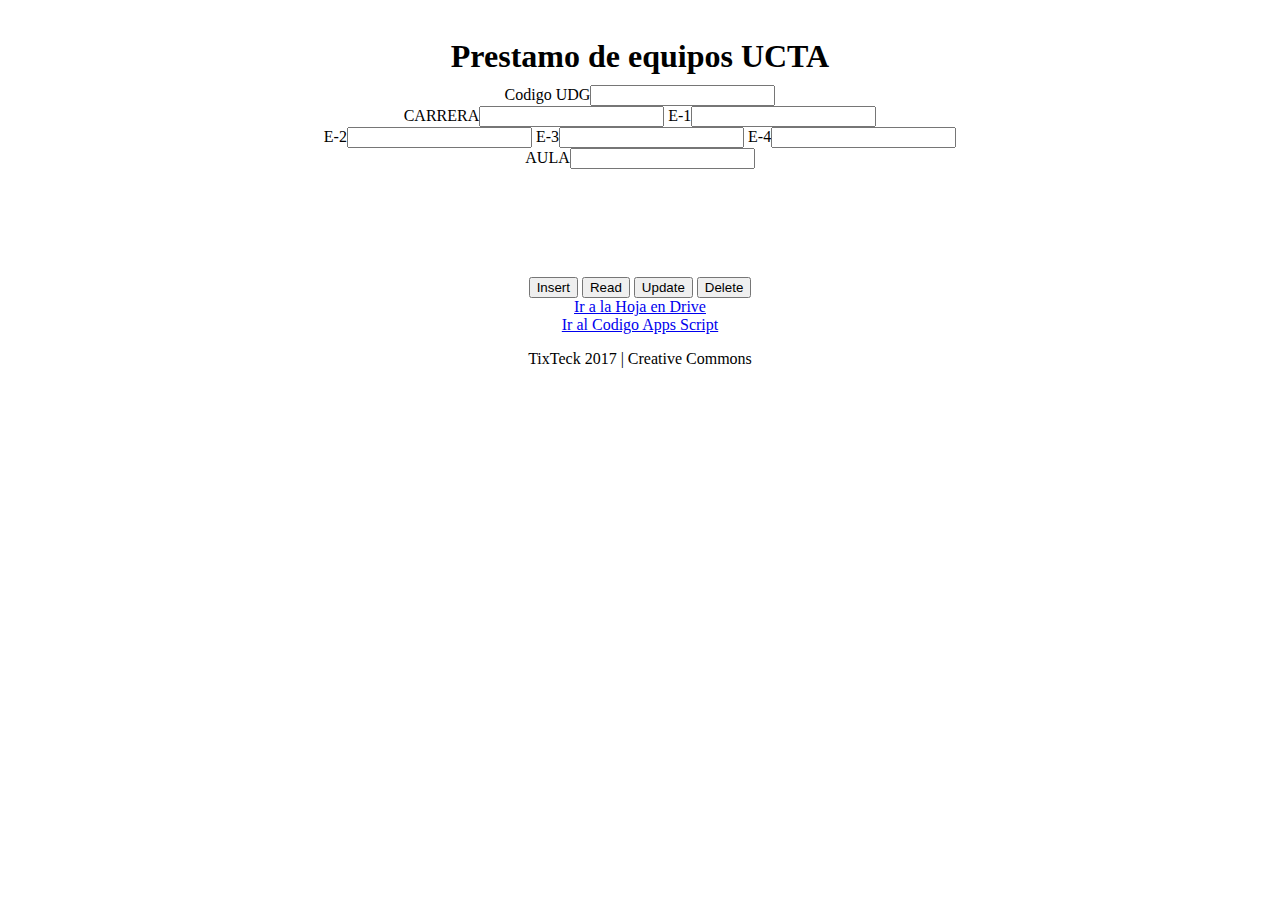
<file: index.html>
<!DOCTYPE HTML>
<html>

<head>
  <link rel="stylesheet" href="style.css">
  <script src="https://ajax.googleapis.com/ajax/libs/jquery/3.2.1/jquery.min.js"></script>
  <script src="google_connection.js"></script>
</head>

<body>
  <div align="center">
    <h1>Prestamo de equipos UCTA</h1>


        <form>
          Codigo UDG<input type="text" name="Code" id="code">
          <br>
          CARRERA<input list="Carreras" name="Carrera" id="carrera">

          E-1<input type="text" list="Equipos" name="E-1" id="e1">
          <br>
          E-2<input list="Equipos" name="E-2" id="e2">
          E-3<input list="Equipos" name="E-3" id="e3">
          E-4<input list="Equipos" name="E-4" id="e4">
          <datalist id="Equipos" name"Prestamo">
            <option value="HDMI"></option>
            <option value="VGA"></option>
            <option value="LAPTOP"></option>
            <option value="PROYECTOR"></option>
            <option value="EXTENCION"></option>
          </datalist>
          <br>
          AULA<input list="Espacios" name="E-4" id="aula">
        </form>

        <div id="loader"></div>

        <p id="re"></p>

        <input type="button" onClick="insert_value()" value="Insert"></input>
        <input type="button" onclick="read_value()" value="Read" />
        <input type="button" onclick="update_value()" value="Update" />
        <input type="button" onclick="delete_value()" value="Delete" />
        <br>
        <a href="https://docs.google.com/spreadsheets/d/1UUBGKGvm4b9LOhqbdh0UDG6vYz9Phr1DqGyg8DvCiUc/edit?usp=sharing" target="_blank">Ir a la Hoja en Drive</a>
        <br>
        <a href="https://script.google.com/d/15dk-xpcCU0WYkRv9BExnRRmPjFcl6MvIPhEozoHZ6mHZ_MPfIjYKfzZj/edit?usp=sharing" target="_blank">Ir al Codigo Apps Script</a>
        <div id="showData"></div>
  </div>
</body>
<div align="center">
  <p>TixTeck 2017 | Creative Commons</p>
</div>
<html>
</file>
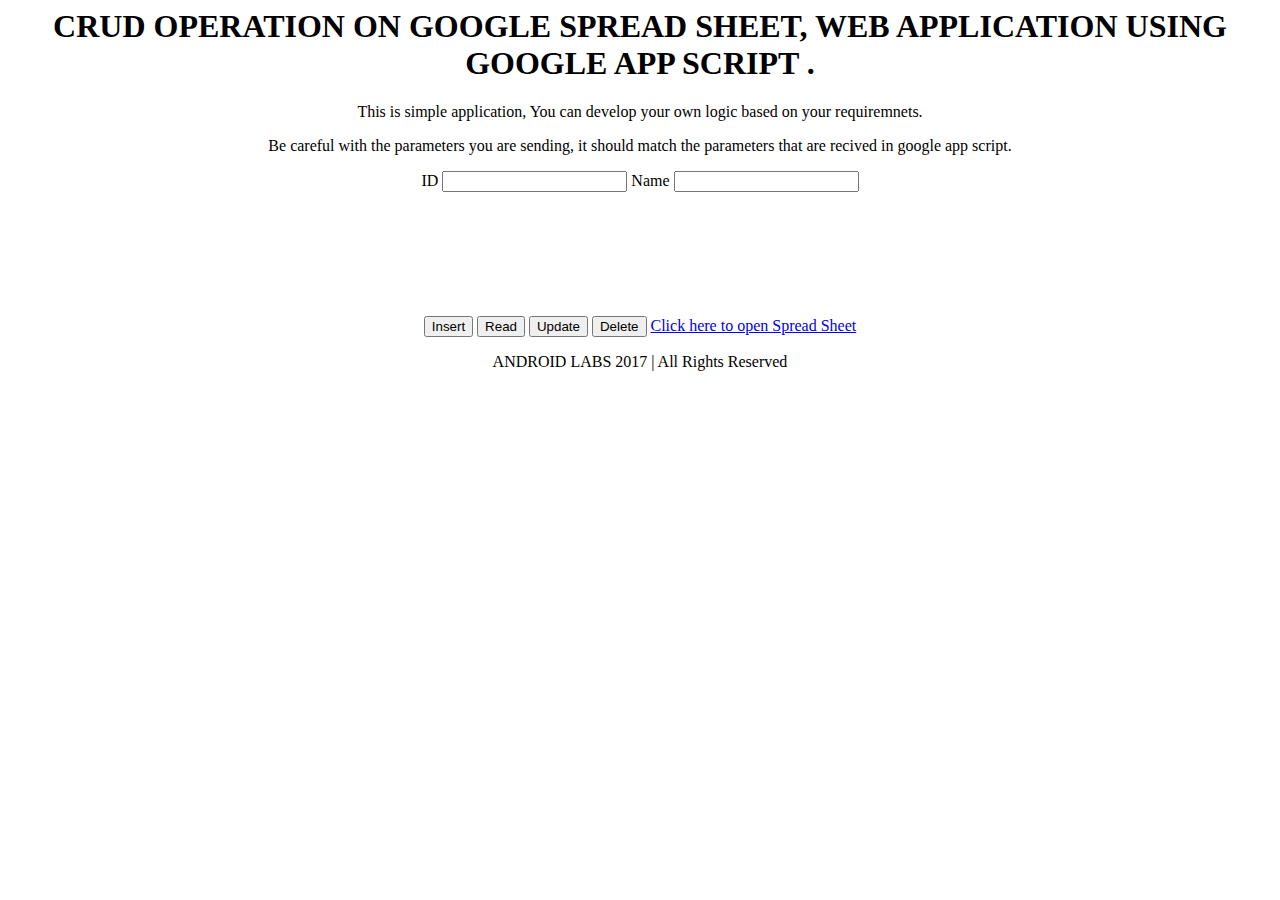
<file: crud.html>
<html>
<head>
<style>
        table, th, td
        {
            margin:10px 0;
            border:solid 1px #333;
            padding:2px 4px;
            font:15px Verdana;
        }
        th {
            font-weight:bold;
        }

#loader {
  border: 16px solid #f3f3f3;
  border-radius: 50%;
  border-top: 16px solid blue;
  border-bottom: 16px solid blue;
  width: 60px;
  height: 60px;
  -webkit-animation: spin 2s linear infinite;
  animation: spin 2s linear infinite;
  visibility:hidden;
}

@-webkit-keyframes spin {
  0% { -webkit-transform: rotate(0deg); }
  100% { -webkit-transform: rotate(360deg); }
}

@keyframes spin {
  0% { transform: rotate(0deg); }
  100% { transform: rotate(360deg); }
}

    </style>

<script src="https://ajax.googleapis.com/ajax/libs/jquery/3.2.0/jquery.min.js"></script>
<script>

  var script_url = "https://script.google.com/a/cusur.udg.mx/macros/s/AKfycbwyHUwWmojW2iTMwXTynq3CbVDHU8KujYer1_LiTp9Mefxtt_fa/exec";

  // Make an AJAX call to Google Script
  function insert_value() {

	$("#re").css("visibility","hidden");
	 document.getElementById("loader").style.visibility = "visible";
	$('#mySpinner').addClass('spinner');

var id1=	$("#id").val();
	var name= $("#name").val();


    var url = script_url+"?callback=ctrlq&name="+name+"&id="+id1+"&action=insert";


    var request = jQuery.ajax({
      crossDomain: true,
      url: url ,
      method: "GET",
      dataType: "jsonp"
    });

  }







  function update_value(){
	$("#re").css("visibility","hidden");
     document.getElementById("loader").style.visibility = "visible";


var id1=	$("#id").val();
	var name= $("#name").val();



    var url = script_url+"?callback=ctrlq&name="+name+"&id="+id1+"&action=update";


    var request = jQuery.ajax({
      crossDomain: true,
      url: url ,
      method: "GET",
      dataType: "jsonp"
    });


  }

  function delete_value(){
	$("#re").css("visibility","hidden");
     document.getElementById("loader").style.visibility = "visible";
	$('#mySpinner').addClass('spinner');
var id1=	$("#id").val();
	var name= $("#name").val();


    var url = script_url+"?callback=ctrlq&name="+name+"&id="+id1+"&action=delete";


    var request = jQuery.ajax({
      crossDomain: true,
      url: url ,
      method: "GET",
      dataType: "jsonp"
    });

  }




  // print the returned data
  function ctrlq(e) {


	$("#re").html(e.result);
	$("#re").css("visibility","visible");
	read_value();

  }




function read_value() {

$("#re").css("visibility","hidden");

   document.getElementById("loader").style.visibility = "visible";
 var url = script_url+"?action=read";

$.getJSON(url, function (json) {

    // Set the variables from the results array

        // CREATE DYNAMIC TABLE.
        var table = document.createElement("table");



    var header = table.createTHead();
    //Es el correspondiente a una columna en la tabla
		var row = header.insertRow(0);
		var cell1 = row.insertCell(0);
		var cell2 = row.insertCell(1);
    var cell3 = row.insertCell(2);
    // Es el Titulo de cada columna
		cell1.innerHTML = "<b>ID</b>";
		cell2.innerHTML = "<b>Name</b>";
    cell3.innerHTML = "<b>Aula</b>";
    // ADD JSON DATA TO THE TABLE AS ROWS
        for (var i = 0; i < json.records.length; i++) {

            tr = table.insertRow(-1);
				var tabCell = tr.insertCell(-1);
        tabCell.innerHTML = json.records[i].ID;
				tabCell = tr.insertCell(-1);
				tabCell.innerHTML = json.records[i].NAME;
            }


        // FINALLY ADD THE NEWLY CREATED TABLE WITH JSON DATA TO A CONTAINER.
        var divContainer = document.getElementById("showData");
        divContainer.innerHTML = "";
        divContainer.appendChild(table);
		document.getElementById("loader").style.visibility = "hidden";
		$("#re").css("visibility","visible");
    });
	}

  </script>




</head>
<body>
<div align="center">
<h1>CRUD OPERATION ON GOOGLE SPREAD SHEET, WEB APPLICATION USING GOOGLE APP SCRIPT .</h1>
<p>This is simple application, You can develop your own logic based on your requiremnets.<p>
<p>Be careful with the parameters you are sending, it should match the parameters that are recived in google app script.</p>


<form >
ID
<input type = "text" name ="id" id="id">
Name
<input type = "text" name ="name" id="name">

</form>

<div id="loader"></div>

<p id="re"></p>

<input type = "button"  id = "b1" onClick="insert_value()" value = "Insert"></input>
<input type="button" onclick="read_value()" value="Read" />
<input type="button" onclick="update_value()" value="Update" />
<input type="button" onclick="delete_value()" value="Delete" />
<a href="https://docs.google.com/spreadsheets/d/1UUBGKGvm4b9LOhqbdh0UDG6vYz9Phr1DqGyg8DvCiUc/edit?usp=sharing" target="_blank">Click here to open Spread Sheet </a>
<div id="showData"></div>
</div>
</body>
<div align="center">
<p>ANDROID LABS 2017 | All Rights Reserved</p>
</div>
<html>
</file>
<file: style.css>
body {
  padding-top: 20px;
  padding-bottom: 20px;
}

#draw-canvas {
  border: 2px dotted #CCCCCC;
  border-radius: 5px;
  cursor: crosshair;
}

#draw-dataUrl {
  width: 100%;
}
h3 {
    margin: 10px 15px;
}
h1 {
    margin: 10px 15px;
}

header {
    background: #273B47;
    height: 100%;
    width: 100%;
    padding: 0;
    display: flex;
    justify-content: space-between;
    align-items: center;
}

section{
    flex:1;
}

header {
    color: white;
    font-weight: 500;
    padding-left: 15px;
}


.button {
    background: #3071a9;
    box-shadow: inset 0 -3px 0 rgba(0,0,0,.3);
    font-size: 14px;
    padding: 5px 10px;
    border-radius: 5px;
    margin: 0 15px;
    text-decoration: none;
    color: white;
}

.button:active {
    transform: scale(0.9);
}

.contenedor {
    width: 100%
    margin: 5px;
    display: flex;
    flex-direction: column;
    align-items: center;
}

.instrucciones {
    width: 90%;
    display: flex;
    flex-direction: row;
    justify-content: center;
    align-items:center;
    margin-bottom: 10px;
}

label {
    margin: 0 15px;
}

footer {
    background: #273B47;
    color: white;
    height: 100%;
    width: 100%;
    margin-top: 10px;
    padding: 0;
    display: flex;
    justify-content: center;
    align-items: center;
}


input[type=range] {
  -webkit-appearance: none;
  margin: 18px 0;

}
input[type=range]:focus {
  outline: none;
}
input[type=range]::-webkit-slider-runnable-track {
  width: 100%;
  height: 8.4px;
  cursor: pointer;
  animate: 0.2s;
  box-shadow: 1px 1px 1px #000000, 0px 0px 1px #0d0d0d;
  background: #3071a9;
  border-radius: 1.3px;
  border: 0.2px solid #010101;
}
input[type=range]::-webkit-slider-thumb {
  box-shadow: 1px 1px 1px #000000, 0px 0px 1px #0d0d0d;
  border: 1px solid #000000;
  height: 36px;
  width: 16px;
  border-radius: 3px;
  background: #ffffff;
  cursor: pointer;
  -webkit-appearance: none;
  margin-top: -14px;
}
input[type=range]:focus::-webkit-slider-runnable-track {
  background: #367ebd;
}
input[type=range]::-moz-range-track {
  width: 100%;
  height: 8.4px;
  cursor: pointer;
  animate: 0.2s;
  box-shadow: 1px 1px 1px #000000, 0px 0px 1px #0d0d0d;
  background: #3071a9;
  border-radius: 1.3px;
  border: 0.2px solid #010101;
}
input[type=range]::-moz-range-thumb {
  box-shadow: 1px 1px 1px #000000, 0px 0px 1px #0d0d0d;
  border: 1px solid #000000;
  height: 36px;
  width: 16px;
  border-radius: 3px;
  background: #ffffff;
  cursor: pointer;
}
input[type=range]::-ms-track {
  width: 100%;
  height: 8.4px;
  cursor: pointer;
  animate: 0.2s;
  background: transparent;
  border-color: transparent;
  border-width: 16px 0;
  color: transparent;
}
input[type=range]::-ms-fill-lower {
  background: #2a6495;
  border: 0.2px solid #010101;
  border-radius: 2.6px;
  box-shadow: 1px 1px 1px #000000, 0px 0px 1px #0d0d0d;
}
input[type=range]::-ms-fill-upper {
  background: #3071a9;
  border: 0.2px solid #010101;
  border-radius: 2.6px;
  box-shadow: 1px 1px 1px #000000, 0px 0px 1px #0d0d0d;
}
input[type=range]::-ms-thumb {
  box-shadow: 1px 1px 1px #000000, 0px 0px 1px #0d0d0d;
  border: 1px solid #000000;
  height: 36px;
  width: 16px;
  border-radius: 3px;
  background: #ffffff;
  cursor: pointer;
}
input[type=range]:focus::-ms-fill-lower {
  background: #3071a9;
}
input[type=range]:focus::-ms-fill-upper {
  background: #367ebd;
}

table,
th,
td {
  margin: 10px 0;
  border: solid 1px #333;
  padding: 2px 4px;
  font: 15px Verdana;
}

th {
  font-weight: bold;
}

#loader {
  border: 16px solid #f3f3f3;
  border-radius: 50%;
  border-top: 16px solid blue;
  border-bottom: 16px solid blue;
  width: 60px;
  height: 60px;
  -webkit-animation: spin 2s linear infinite;
  animation: spin 2s linear infinite;
  visibility: hidden;
}

@-webkit-keyframes spin {
  0% {
    -webkit-transform: rotate(0deg);
  }
  100% {
    -webkit-transform: rotate(360deg);
  }
}

@keyframes spin {
  0% {
    transform: rotate(0deg);
  }
  100% {
    transform: rotate(360deg);
  }
}
</file>
